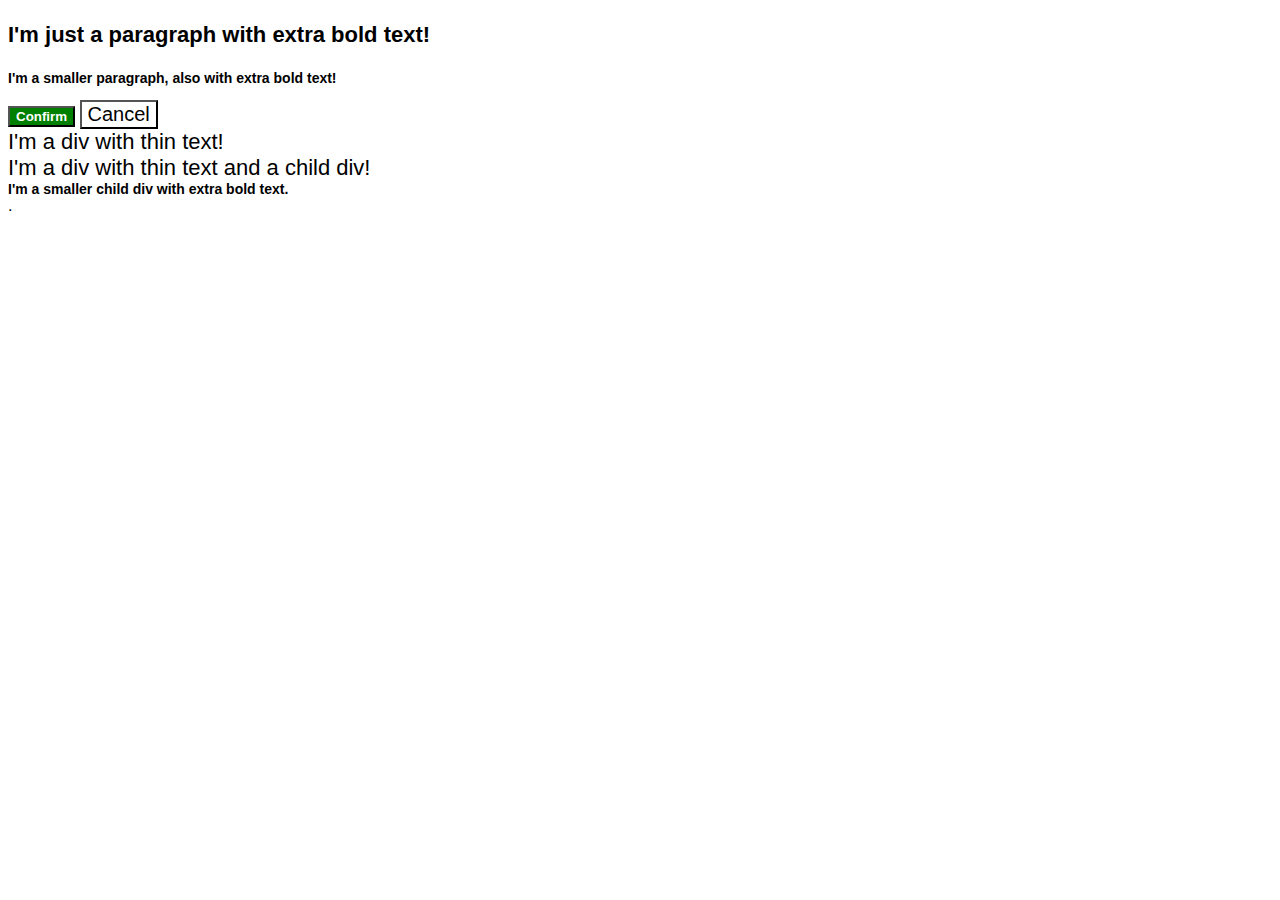
<file: foundations/cascade/01-cascade-fix/index.html>
<!DOCTYPE html>
<html lang="en">
  <head>
    <meta charset="UTF-8">
    <meta http-equiv="X-UA-Compatible" content="IE=edge">
    <meta name="viewport" content="width=device-width, initial-scale=1.0">
    <title>Fix the Cascade</title>
    <link rel="stylesheet" href="style.css">
  </head>
  <body>
    <p class="para">I'm just a paragraph with extra bold text!</p>
    <p class="para small-para">I'm a smaller paragraph, also with extra bold text!</p>

    <button id="confirm-button" class="button confirm">Confirm</button>
    <button id="cancel-button" class="button cancel">Cancel</button>

    <div class="text">I'm a div with thin text!</div>
    <div class="text">I'm a div with thin text and a child div!
      <div class="text child">I'm a smaller child div with extra bold text.</div>
    </div>
  </body>
</html>
.
</file>
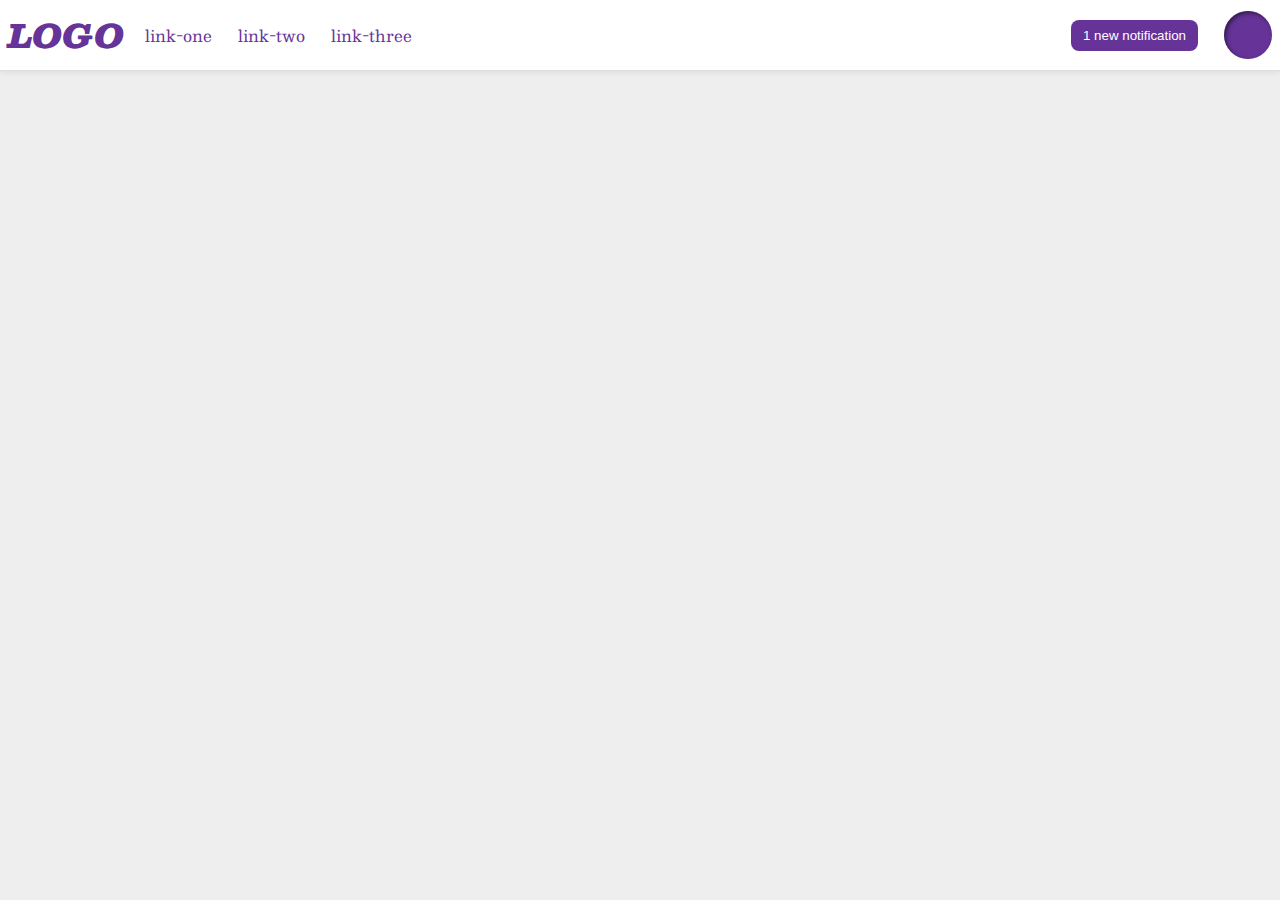
<file: foundations/flex/03-flex-header-2/index.html>
<!DOCTYPE html>
<html lang="en">
  <head>
    <meta charset="UTF-8">
    <meta http-equiv="X-UA-Compatible" content="IE=edge">
    <meta name="viewport" content="width=device-width, initial-scale=1.0">
    <title>Flex Header 2</title>
    <link rel="stylesheet" href="style.css">
  </head>
  <body>
    <div class="header">
      <div class="left">
      <div class="logo">
        LOGO
      </div>
      <ul class="links">
        <li><a href="https://google.com">link-one</a></li>
        <li><a href="https://google.com">link-two</a></li>
        <li><a href="https://google.com">link-three</a></li>
      </ul>
      </div>
      <div class="right">
      <button class="notifications">
        1 new notification
      </button>
      <div class="profile-image"></div>
      </div>
    </div>
  </body>
</html>
</file>
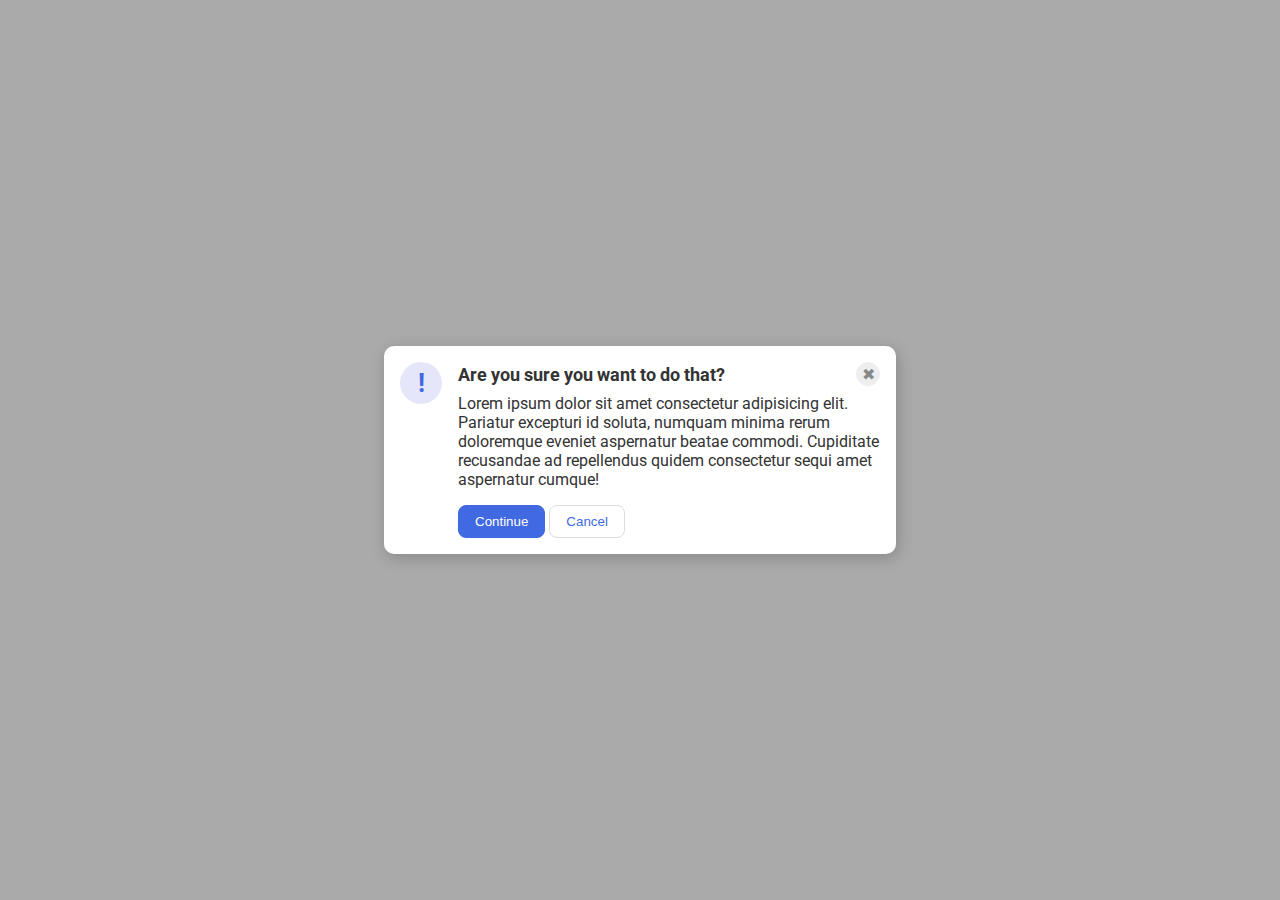
<file: foundations/flex/05-flex-modal/index.html>
<!DOCTYPE html>
<html lang="en">
  <head>
    <meta charset="UTF-8">
    <meta http-equiv="X-UA-Compatible" content="IE=edge">
    <meta name="viewport" content="width=device-width, initial-scale=1.0">
    <link rel="stylesheet" href="style.css">
    <title>Modal</title>
  </head>
  <body>
    <div class="modal">
      <div class="icon">!</div>
      <!-- additional container used here -->
      <div class="container">
        <!-- header div was moved to encompass the close button as well -->
        <div class="header">Are you sure you want to do that?
          <button class="close-button">✖</button>
        </div>
        <div class="text">Lorem ipsum dolor sit amet consectetur adipisicing elit. Pariatur excepturi id soluta, numquam minima rerum doloremque eveniet aspernatur beatae commodi. Cupiditate recusandae ad repellendus quidem consectetur sequi amet aspernatur cumque!</div>
        <button class="continue">Continue</button>
        <button class="cancel">Cancel</button>
      </div>
    </div>
  </body>
</html>
</file>
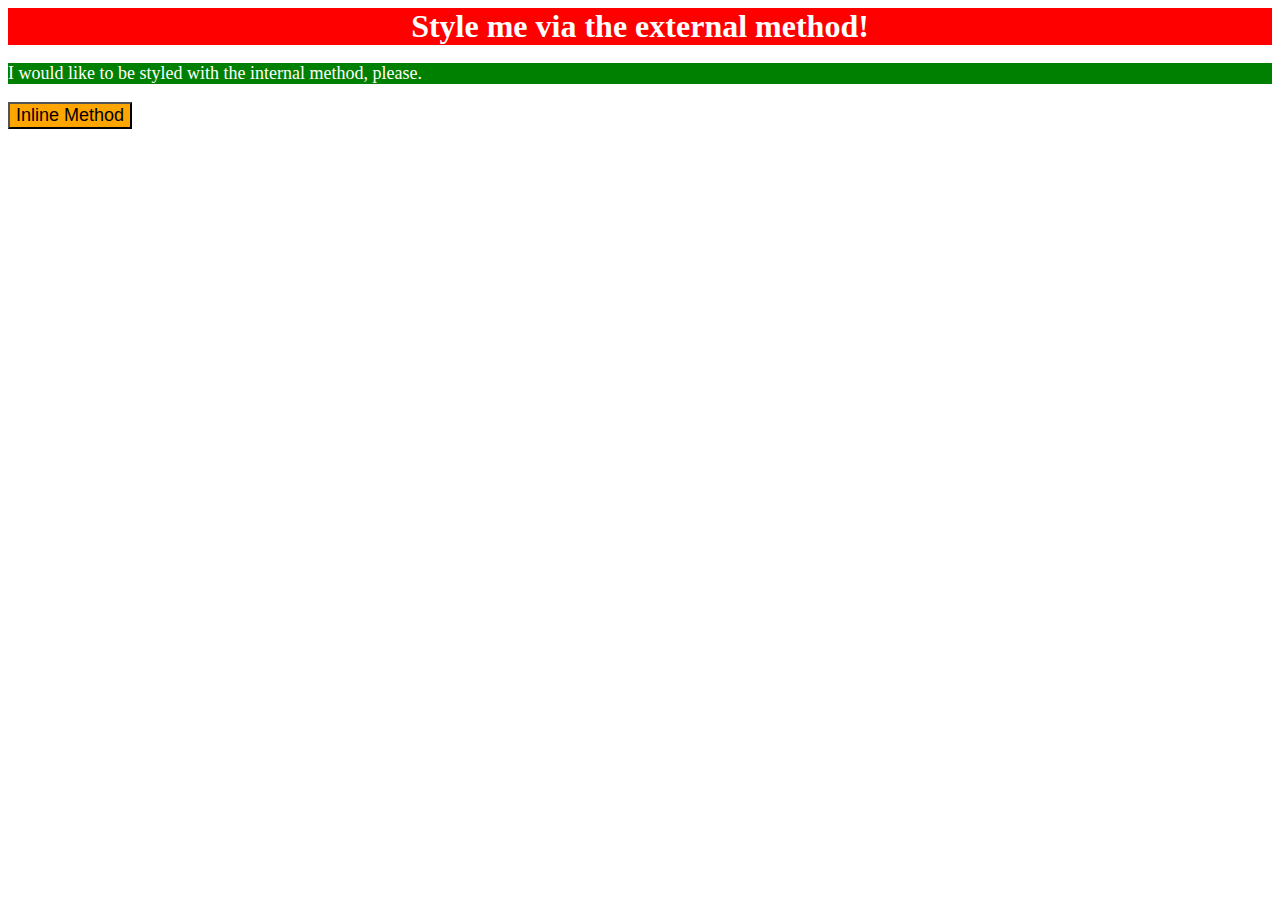
<file: foundations/intro-to-css/01-css-methods/index.html>
<!DOCTYPE html>
<html lang="en">
  <head>
    <meta charset="UTF-8">
    <meta http-equiv="X-UA-Compatible" content="IE=edge">
    <meta name="viewport" content="width=device-width, initial-scale=1.0">
    <link rel="stylesheet" href="style.css" />
    <title>Methods for Adding CSS</title>
  </head>
  <style>
    p {
      background-color: green;
      font-size: 18px;
      color: white;
    }


  </style>
  <body>
    <div>Style me via the external method!</div>
    <p>I would like to be styled with the internal method, please.</p>
    <button style="background-color: orange; font-size: 18px;">Inline Method</button>
  </body>
</html>
</file>
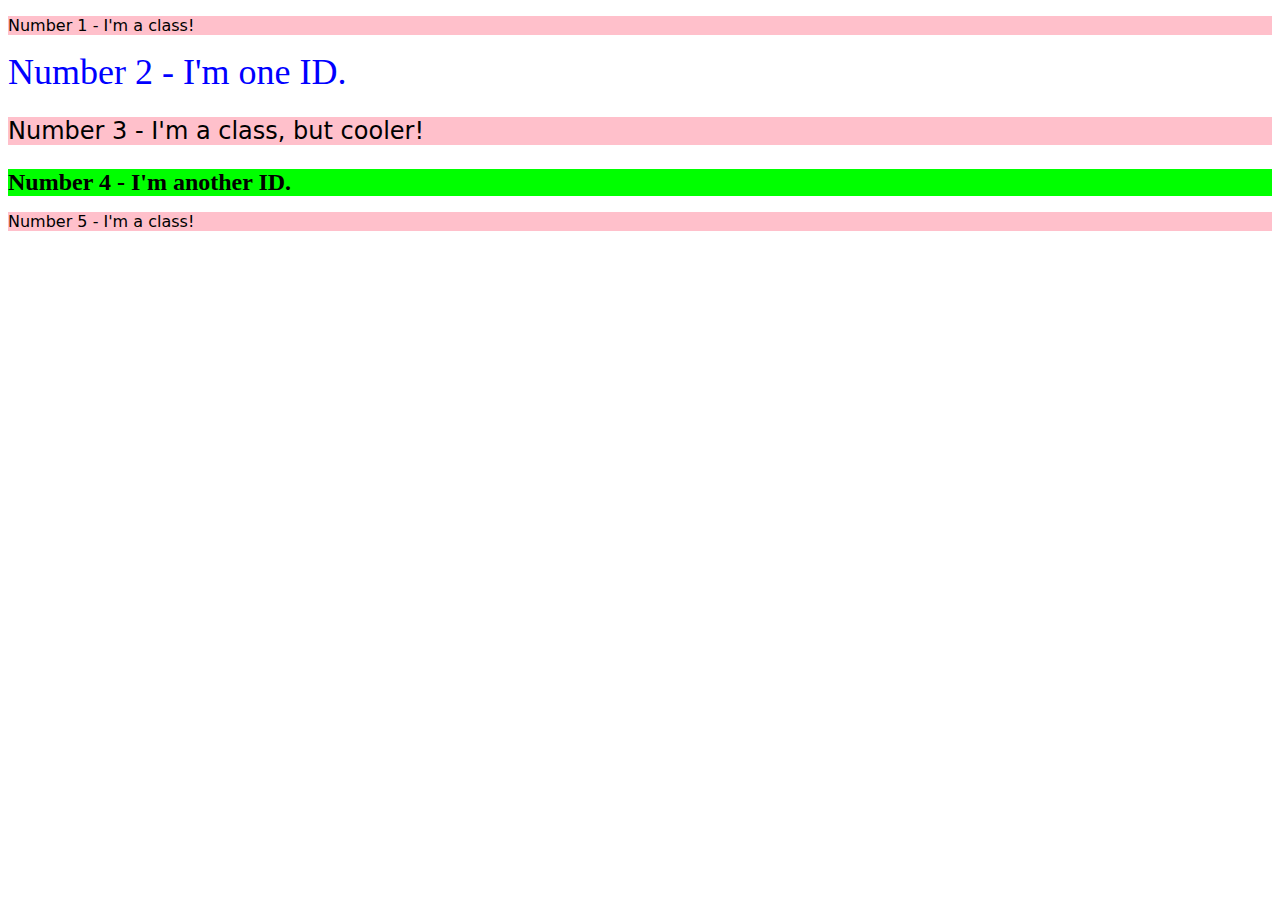
<file: foundations/intro-to-css/02-class-id-selectors/index.html>
<!DOCTYPE html>
<html lang="en">
  <head>
    <meta charset="UTF-8">
    <meta http-equiv="X-UA-Compatible" content="IE=edge">
    <meta name="viewport" content="width=device-width, initial-scale=1.0">
    <title>Class and ID Selectors</title>
    <link rel="stylesheet" href="style.css">
  </head>
  <body>
    <p>Number 1 - I'm a class!</p>
    <div id="two">Number 2 - I'm one ID.</div>
    <p id="three">Number 3 - I'm a class, but cooler!</p>
    <div id="four">Number 4 - I'm another ID.</div>
    <p>Number 5 - I'm a class!</p>
  </body>
</html>
</file>
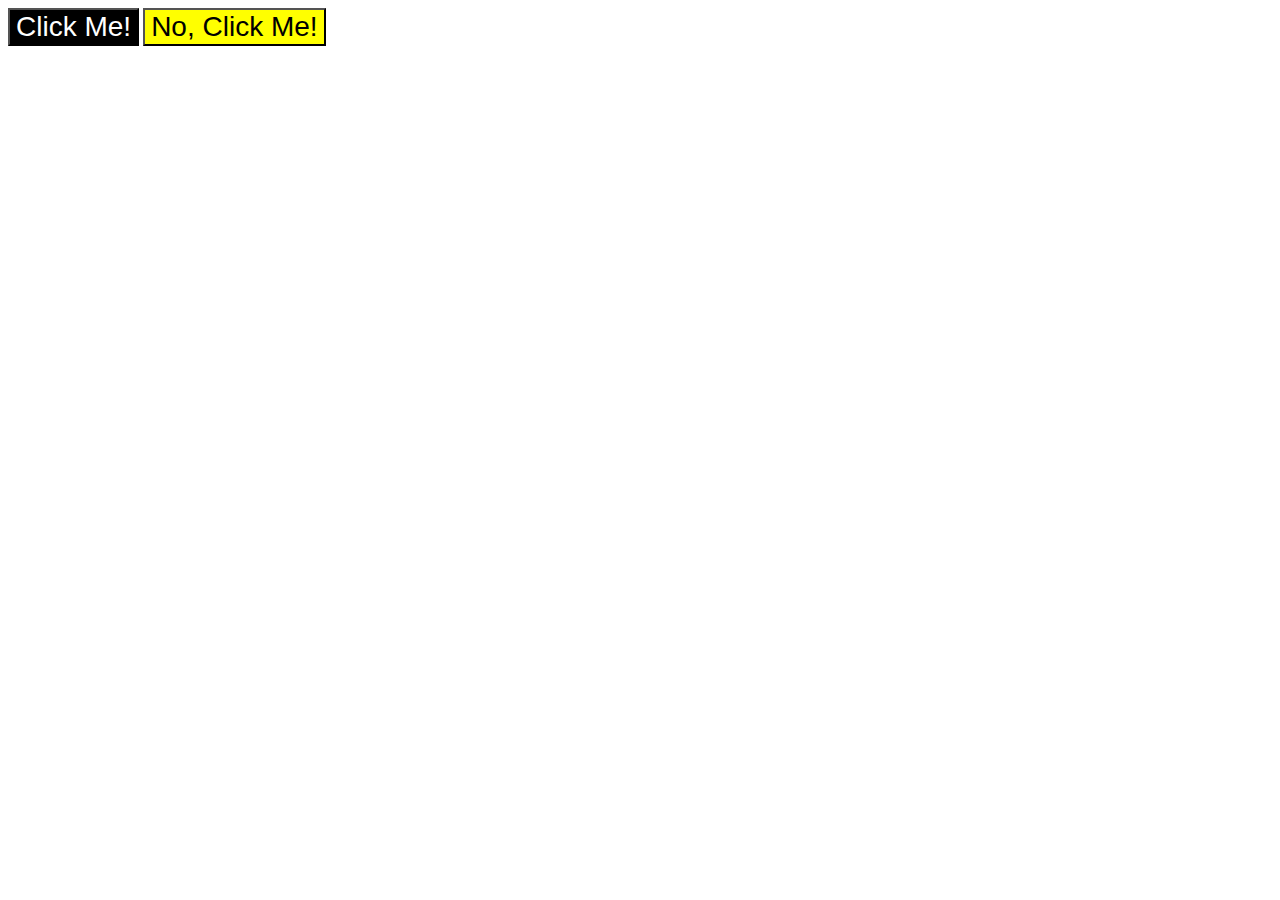
<file: foundations/intro-to-css/03-grouping-selectors/index.html>
<!DOCTYPE html>
<html lang="en">
  <head>
    <meta charset="UTF-8">
    <meta http-equiv="X-UA-Compatible" content="IE=edge">
    <meta name="viewport" content="width=device-width, initial-scale=1.0">
    <title>Grouping Selectors</title>
    <link rel="stylesheet" href="style.css">
  </head>
  <body>
    <button class="yes">Click Me!</button>
    <button class="no">No, Click Me!</button>
  </body>
</html>
</file>
<file: foundations/cascade/01-cascade-fix/style.css>
body {
  font-family: Arial, Helvetica, sans-serif;
}

.para,
.small-para {
  color: hsl(0, 0%, 0%);
  font-weight: 800;
}

.para.small-para {
  font-size: 14px;
  font-weight: 800;
}

.para {
  font-size: 22px;
  font-weight: bold;
}

#confirm-button {
  background: green;
  color: white;
  font-weight: bold;
} 

#cancel-button {
  background-color: rgb(255, 255, 255);
  color: rgb(0, 0, 0);
  font-size: 20px;
}

.text.child {
  color: rgb(0, 0, 0);
  font-weight: 800;
  font-size: 14px;
}

div.text {
  color: rgb(0, 0, 0);
  font-size: 22px;
  font-weight: 100;
}
</file>
<file: foundations/flex/03-flex-header-2/style.css>
/* this is some magical font-importing.  
you'll learn about it later. */
@import url('https://fonts.googleapis.com/css2?family=Besley:ital,wght@0,400;1,900&display=swap');

body {
  margin: 0;
  background: #eee;
  font-family: Besley, serif;
}

.header {
  background: white;
  border-bottom: 1px solid #ddd;
  box-shadow: 0 0 8px rgba(0,0,0,.1);
  display: flex;
  justify-content: space-between;
  padding: 8px;
}

.profile-image {
  background: rebeccapurple;
  box-shadow: inset 2px 2px 4px rgba(0,0,0,.5);
  border-radius: 50%;
  width: 48px;
  height: 48px;
  margin-left: 10px;
}

.logo {
  color: rebeccapurple;
  font-size: 32px;
  font-weight: 900;
  font-style: italic;
  display: flex;
  align-items: center;
}

button {
  border: none;
  border-radius: 8px;
  background: rebeccapurple;
  color: white;
  padding: 8px 12px;
  display: flex;
  align-items: center;
  margin-left: auto;
}

a {
  /* this removes the line under our links */
  text-decoration: none;
  color: rebeccapurple;
  display: flex;
  justify-content: space-around;
  margin: 5px;
}

ul {
  list-style-type: none;
  display: flex;
  margin: 0px;
  padding: 0px;
  gap: 16px;
}
.left, .right {
  display: flex;
  align-items: center;
  gap: 16px;
}
</file>
<file: foundations/flex/05-flex-modal/style.css>
@import url('https://fonts.googleapis.com/css2?family=Roboto:wght@400;700&display=swap');

html, body {
  height: 100%;
}

body {
  font-family: Roboto, sans-serif;
  margin: 0;
  background: #aaa;
  color: #333;
  /* I'll give you this one for free */
  display: flex;
  align-items: center;
  justify-content: center;
}

.modal {
  background: white;
  width: 480px;
  border-radius: 10px;
  box-shadow: 2px 4px 16px rgba(0,0,0,.2);
}

.icon {
  color: royalblue;
  font-size: 26px;
  font-weight: 700;
  background: lavender;
  width: 42px;
  height: 42px;
  border-radius: 50%;
  display: flex;
  align-items: center;
  justify-content: center;
}

.close-button {
  background: #eee;
  border-radius: 50%;
  color: #888;
  font-weight: 400;
  font-size: 16px;
  height: 24px;
  width: 24px;
  display: flex;
  align-items: center;
  justify-content: center;
  border: 1px solid #eee;
  padding: 0;
}

button {
  cursor: pointer;
  padding: 8px 16px;
  border-radius: 8px;
}

button.continue {
  background: royalblue;
  border: 1px solid royalblue;
  color: white;
}

button.cancel {
  background: white;
  border: 1px solid #ddd;
  color: royalblue;
}

/* SOLUTION: */

.modal {
  display: flex;
  gap: 16px;
  padding: 16px;
}

.icon {
  /* this keeps the icon from getting smashed by the text */
  flex-shrink: 0;
}
/* header container should be wrapped around the button element as well in order for flex style to work */
.header {
  display: flex;
  align-items: center;
  justify-content: space-between;
  font-size: 18px;
  font-weight: 700;
  margin-bottom: 8px;
}

.text {
  margin-bottom: 16px;
}
</file>
<file: foundations/intro-to-css/01-css-methods/style.css>
div {
    background-color: red;
    font-size: 32px;
    text-align: center;
    font-weight: bold;
    color: white;
}
</file>
<file: foundations/intro-to-css/02-class-id-selectors/style.css>
p {
    background-color: pink;
    font-family: Verdana, DejaVu, Sans;
}
#two {
    color: blue;
    font-size: 36px;
}
#three {
    font-size: 24px;
}
#four {
    background-color: lime;
    font-size: 24px;
    font-weight: bold;
}
</file>
<file: foundations/intro-to-css/03-grouping-selectors/style.css>
.yes{
    background-color: black;
    color: white;
}
.no {
    background-color: yellow;
}
button {
    font-size: 28px;
    font-family: Helvetica, 'Times New Roman', sans-serif;
}
</file>
